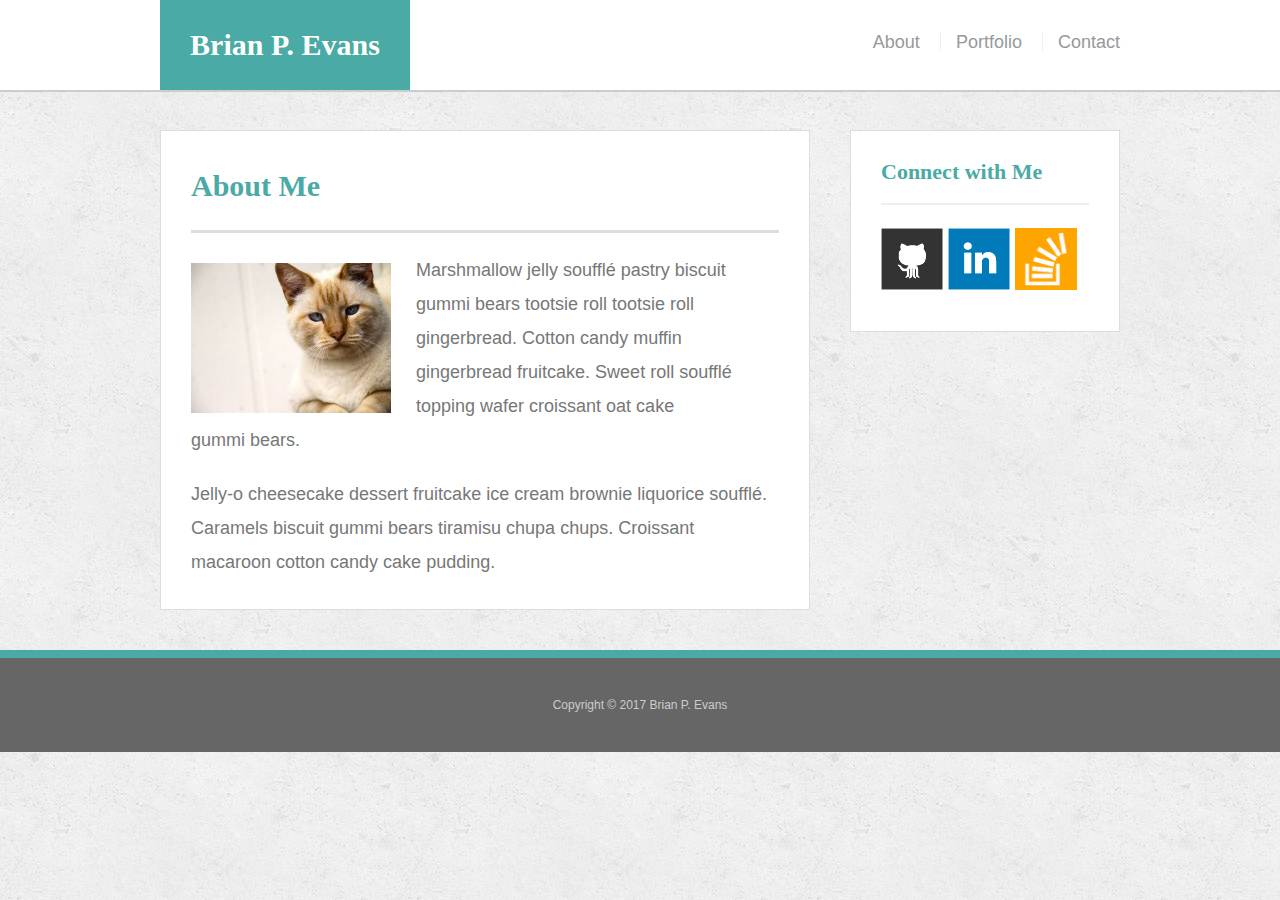
<file: index.html>
<!doctype html>
<html lang="en-us">

<head>
  <meta charset="UTF-8">
  <meta name="viewport" content="width=device-width, initial-scale=1.0">
  <title>About | Brian P. Evans</title>
  <link rel="stylesheet" type="text/css" href="assets/css/reset.css">
  <link rel="stylesheet" type="text/css" href="assets/css/style.css">
</head>

<body>

  <header id="masthead">
    <div class="container">
      <a href="index.html" id="logo">Brian P. Evans</a>
      <nav>
        <a href="index.html">About</a>
        <a href="portfolio.html">Portfolio</a>
        <a href="contact.html">Contact</a>
      </nav>
    </div>
  </header>

  <div id="main-container" class="container">
    <section class="main-section">
      <h1>About Me</h1>

      <img src="assets/images/cat.jpg" class="auth-image" alt="Your Name">

      <p>Marshmallow jelly souffl&eacute; pastry biscuit gummi bears tootsie roll tootsie roll gingerbread. Cotton candy muffin gingerbread fruitcake. Sweet roll souffl&eacute; topping wafer croissant oat cake gummi&nbsp;bears.</p>

      <p>Jelly-o cheesecake dessert fruitcake ice cream brownie liquorice souffl&eacute;. Caramels biscuit gummi bears tiramisu chupa chups. Croissant macaroon cotton candy cake pudding.</p>

    </section>

    <section class="sidebar">
      <div id="connect">
        <h2>Connect with Me</h2>

        <a href="#"><img src="assets/images/github-128.png" class="social" alt="GitHub" /></a>
        <a href="#"><img src="assets/images/linkedin-128.png" class="social" alt="LinkedIn" /></a>
        <a href="#"><img src="assets/images/stackoverflow-128.png" class="social" alt="Stack Overflow" /></a>
      </div>
    </section>
  </div>

  <footer>
    <div class="container">
      Copyright &copy; 2017 Brian P. Evans
    </div>
  </footer>
</body>

</html>
</file>
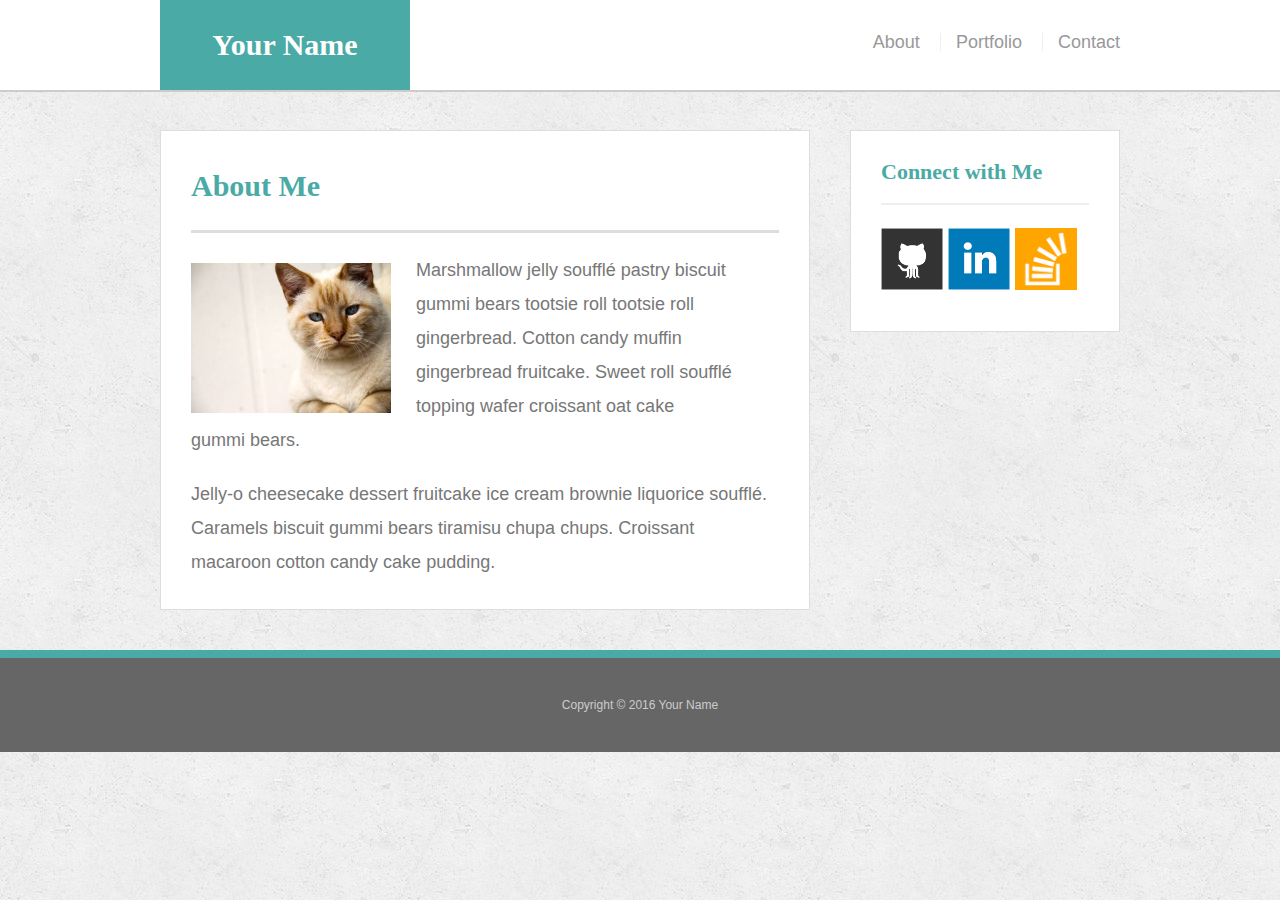
<file: Originals - Do Not Alter/index.html>
<!doctype html>
<html lang="en-us">

<head>
  <meta charset="UTF-8">
  <title>About | Your Name</title>
  <link rel="stylesheet" type="text/css" href="assets/css/reset.css">
  <link rel="stylesheet" type="text/css" href="assets/css/style.css">
</head>

<body>

  <header id="masthead">
    <div class="container">
      <a href="index.html" id="logo">Your Name</a>
      <nav>
        <a href="index.html">About</a>
        <a href="portfolio.html">Portfolio</a>
        <a href="contact.html">Contact</a>
      </nav>
    </div>
  </header>

  <div id="main-container" class="container">
    <section class="main-section">
      <h1>About Me</h1>

      <img src="assets/images/cat.jpg" class="auth-image" alt="Your Name">

      <p>Marshmallow jelly souffl&eacute; pastry biscuit gummi bears tootsie roll tootsie roll gingerbread. Cotton candy muffin gingerbread fruitcake. Sweet roll souffl&eacute; topping wafer croissant oat cake gummi&nbsp;bears.</p>

      <p>Jelly-o cheesecake dessert fruitcake ice cream brownie liquorice souffl&eacute;. Caramels biscuit gummi bears tiramisu chupa chups. Croissant macaroon cotton candy cake pudding.</p>

    </section>

    <section class="sidebar">
      <div id="connect">
        <h2>Connect with Me</h2>

        <a href="#"><img src="assets/images/github-128.png" class="social" alt="GitHub" /></a>
        <a href="#"><img src="assets/images/linkedin-128.png" class="social" alt="LinkedIn" /></a>
        <a href="#"><img src="assets/images/stackoverflow-128.png" class="social" alt="Stack Overflow" /></a>
      </div>
    </section>
  </div>

  <footer>
    <div class="container">
      Copyright &copy; 2016 Your Name
    </div>
  </footer>
</body>

</html>
</file>
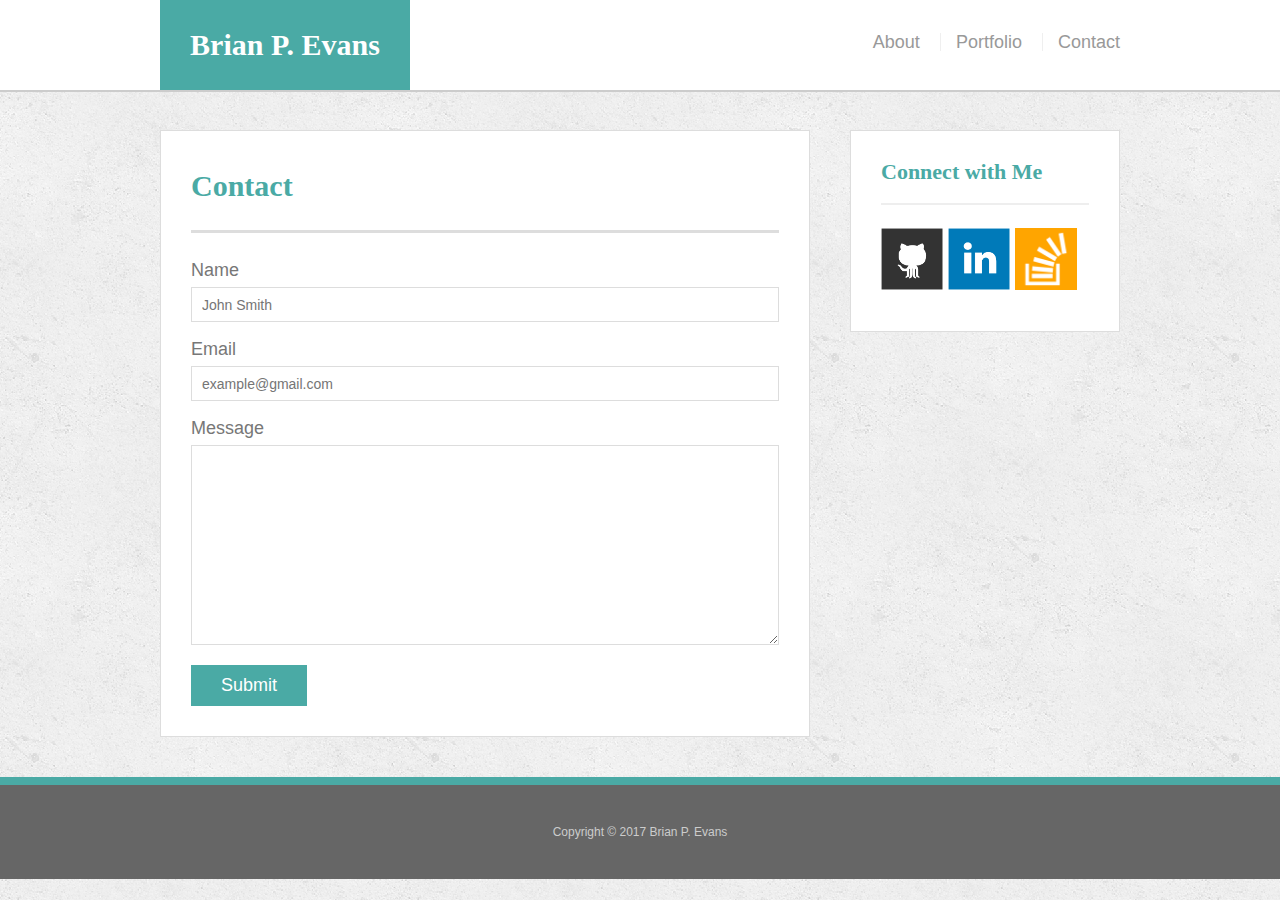
<file: contact.html>
<!doctype html>
<html lang="en-us">

<head>
  <meta charset="UTF-8">
  <meta name="viewport" content="width=device-width, initial-scale=1.0">
  <title>Contact | Brian P. Evans</title>
  <link rel="stylesheet" type="text/css" href="assets/css/reset.css">
  <link rel="stylesheet" type="text/css" href="assets/css/style.css">
</head>

<body>

  <header id="masthead">
    <div class="container">
      <a href="index.html" id="logo">Brian P. Evans</a>
      <nav>
        <a href="index.html">About</a>
        <a href="portfolio.html">Portfolio</a>
        <a href="contact.html">Contact</a>
      </nav>
    </div>
  </header>

  <div id="main-container" class="container">
    <section class="main-section">
      <h1>Contact</h1>

      <form id="contact-form">
        <ul>
          <li>
            <label for="name">Name</label>
            <input type="text" id="name" name="name" placeholder="John Smith" required="required">
          </li>
          <li>
            <label for="email">Email</label>
            <input type="email" id="email" name="email" placeholder="example@gmail.com" required="required">
          </li>
          <li>
            <label for="message">Message</label>
            <textarea id="message" name="message" required="required"></textarea>
          </li>
        </ul>
        <input type="submit">
      </form>

    </section>

    <section class="sidebar">
      <div id="connect">
        <h2>Connect with Me</h2>

        <a href="#"><img src="assets/images/github-128.png" class="social" alt="GitHub" /></a>
        <a href="#"><img src="assets/images/linkedin-128.png" class="social" alt="LinkedIn" /></a>
        <a href="#"><img src="assets/images/stackoverflow-128.png" class="social" alt="Stack Overflow" /></a>
      </div>
    </section>
  </div>

  <footer>
    <div class="container">
      Copyright &copy; 2017 Brian P. Evans
    </div>
  </footer>
</body>

</html>
</file>
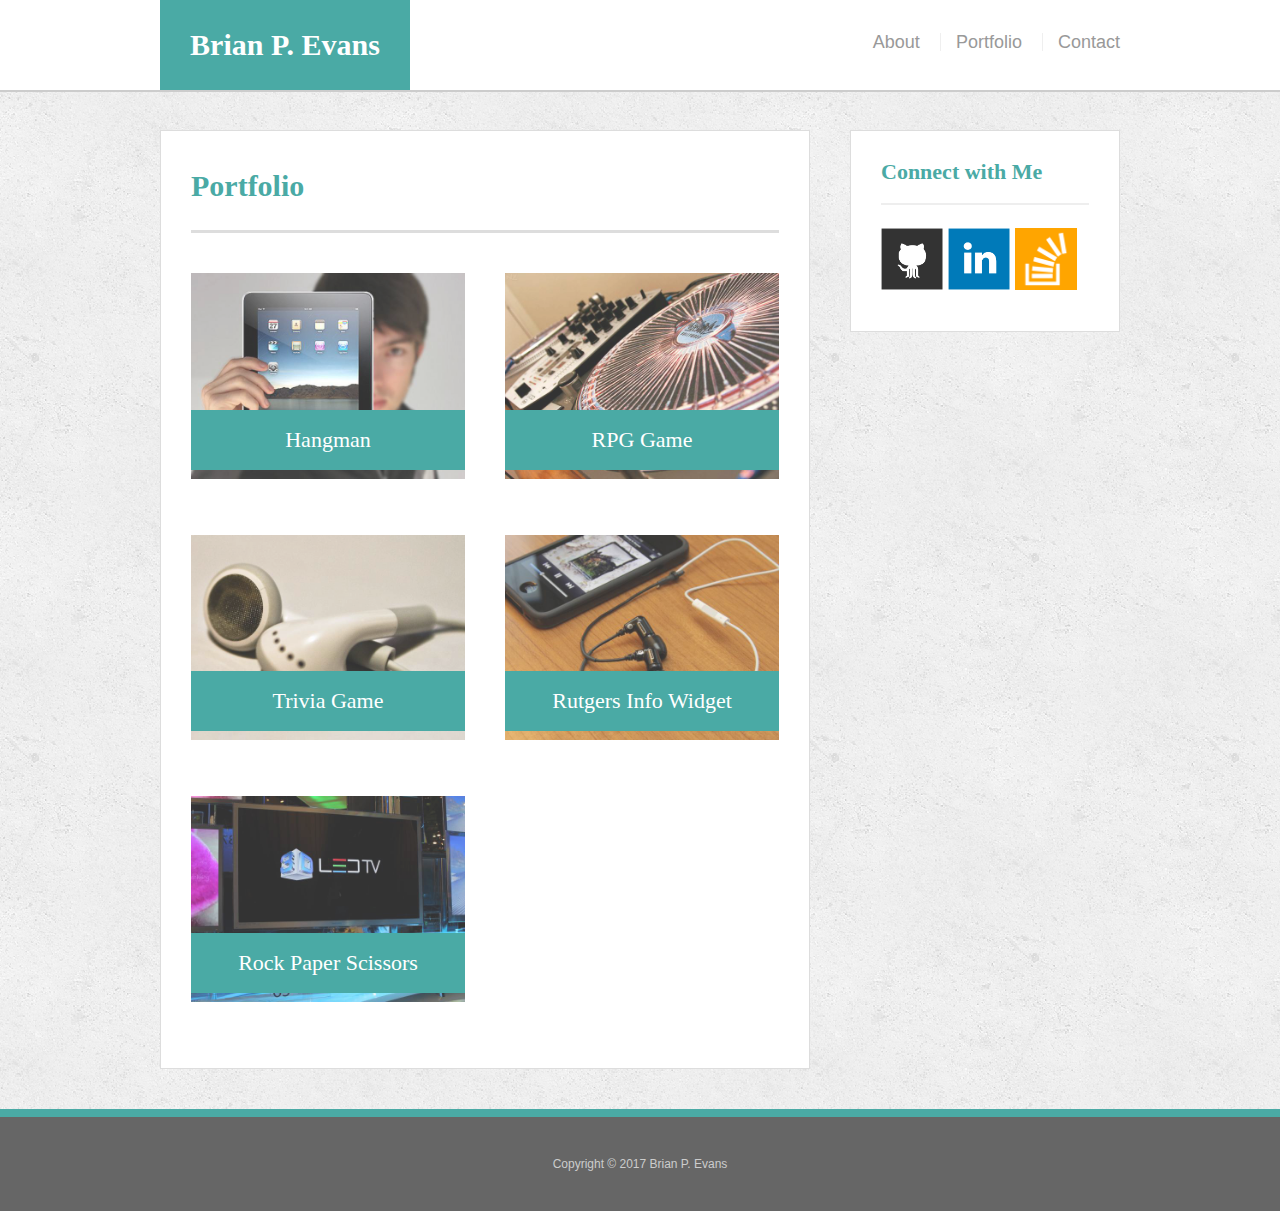
<file: portfolio.html>
<!doctype html>
<html lang="en-us">

<head>
  <meta charset="UTF-8">
  <meta name="viewport" content="width=device-width, initial-scale=1.0">
  <title>Portfolio | Brian P. Evans</title>
  <link rel="stylesheet" type="text/css" href="assets/css/reset.css">
  <link rel="stylesheet" type="text/css" href="assets/css/style.css">
</head>

<body>

  <header id="masthead">
    <div class="container">
      <a href="index.html" id="logo">Brian P. Evans</a>
      <nav>
        <a href="index.html">About</a>
        <a href="portfolio.html">Portfolio</a>
        <a href="contact.html">Contact</a>
      </nav>
    </div>
  </header>

  <div id="main-container" class="container">
    <section class="main-section">
      <h1>Portfolio</h1>

      <div class="work">
        <img src="assets/images/technics-q-c-640-480-1.jpg" alt="hangman">

        <h3>Hangman</h3>
      </div>
      <div class="work">
        <img src="assets/images/technics-q-c-640-480-2.jpg" alt="RPG Game">

        <h3>RPG Game</h3>
      </div>
      <div class="work">
        <img src="assets/images/technics-q-c-640-480-5.jpg" alt="Trivia Game">

        <h3>Trivia Game</h3>
      </div>
      <div class="work">
        <img src="assets/images/technics-q-c-640-480-7.jpg" alt="Rutgers Info Widget">

        <h3>Rutgers Info Widget</h3>
      </div>
      <div class="work">
        <img src="assets/images/technics-q-c-640-480-9.jpg" alt="Rock Paper Scissors">

        <h3>Rock Paper Scissors</h3>
      </div>

    </section>

    <section class="sidebar">
      <div id="connect">
        <h2>Connect with Me</h2>

        <a href="#"><img src="assets/images/github-128.png" class="social" alt="GitHub" /></a>
        <a href="#"><img src="assets/images/linkedin-128.png" class="social" alt="LinkedIn" /></a>
        <a href="#"><img src="assets/images/stackoverflow-128.png" class="social" alt="Stack Overflow" /></a>
      </div>
    </section>
  </div>

  <footer>
    <div class="container">
      Copyright &copy; 2017 Brian P. Evans
    </div>
  </footer>
</body>

</html>
</file>
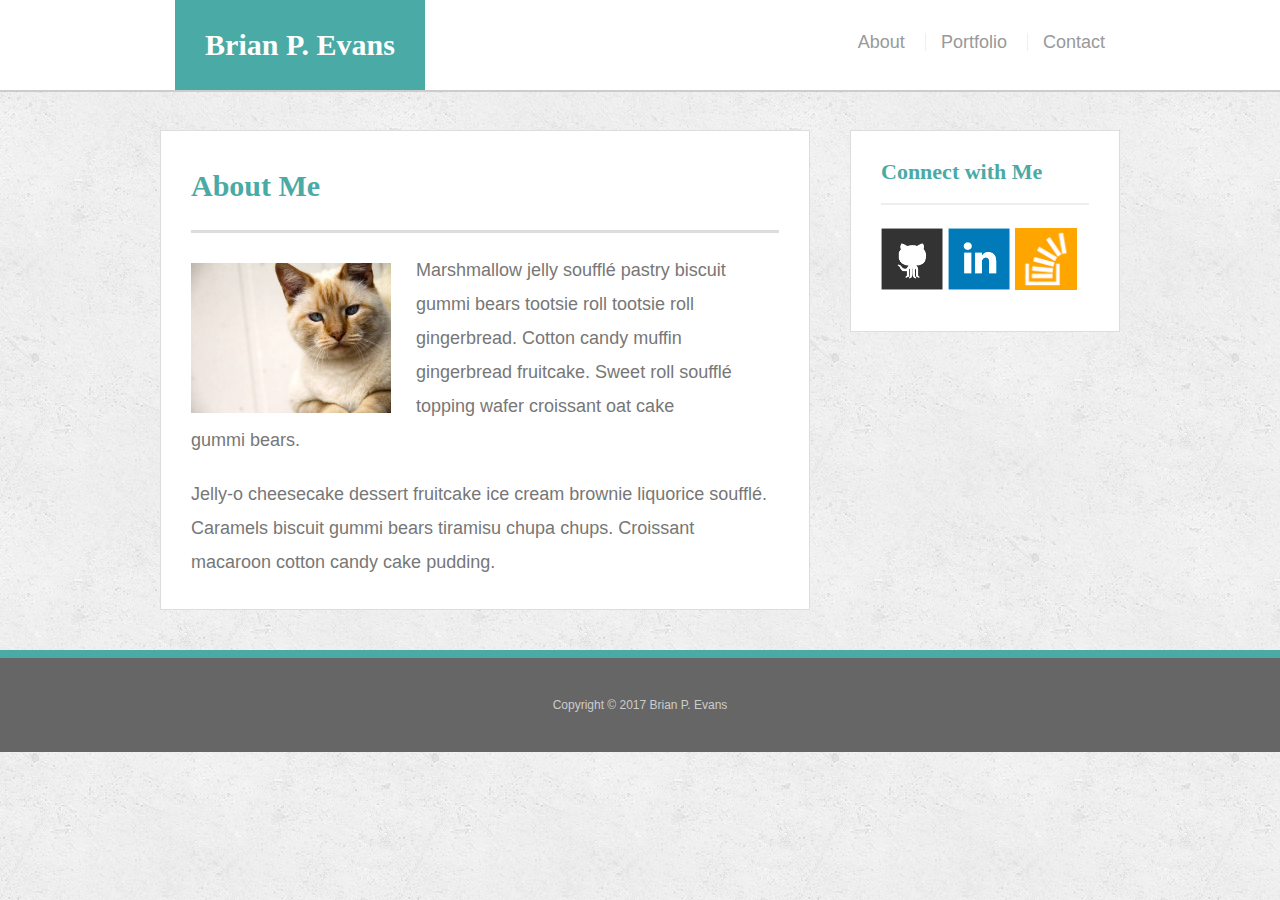
<file: Testing.html>
<!doctype html>
<html lang="en-us">

<head>
  <meta charset="UTF-8">
  <meta name="viewport" content="width=device-width, initial-scale=1">
  <!-- Latest compiled and minified CSS -->
  <link rel="stylesheet" href="https://maxcdn.bootstrapcdn.com/bootstrap/3.3.7/css/bootstrap.min.css">

  <!-- jQuery library -->
  <script src="https://ajax.googleapis.com/ajax/libs/jquery/3.2.1/jquery.min.js"></script>

  <!-- Latest compiled JavaScript -->
  <script src="https://maxcdn.bootstrapcdn.com/bootstrap/3.3.7/js/bootstrap.min.js"></script>
 
  <title>About | Brian P. Evans</title>
  <link rel="stylesheet" type="text/css" href="assets/css/reset.css">
  <link rel="stylesheet" type="text/css" href="assets/css/style.css">


</head>

<body>

  <header id="masthead">
    <div class="container">
      <a href="index.html" id="logo">Brian P. Evans</a>
      <nav>
        <a href="index.html">About</a>
        <a href="portfolio.html">Portfolio</a>
        <a href="contact.html">Contact</a>
      </nav>
    </div>
  </header>

  <div class="container">
    <div class="row" id="main-container">
        <div class="col-sm-9 main-section">
            <h1>About Me</h1>
            <img src="assets/images/cat.jpg" class="auth-image" alt="Brian P. Evans" title="Brian P. Evans">
            <p>Marshmallow jelly souffl&eacute; pastry biscuit gummi bears tootsie roll tootsie roll gingerbread. Cotton candy muffin gingerbread fruitcake. Sweet roll souffl&eacute; topping wafer croissant oat cake gummi&nbsp;bears.</p>
            <p>Jelly-o cheesecake dessert fruitcake ice cream brownie liquorice souffl&eacute;. Caramels biscuit gummi bears tiramisu chupa chups. Croissant macaroon cotton candy cake pudding.</p>
        </div>
        <div class="col-sm-3 sidebar" id="connect">
            <h2>Connect with Me</h2>
            <a href="#"><img src="assets/images/github-128.png" class="social" alt="GitHub" /></a>
            <a href="#"><img src="assets/images/linkedin-128.png" class="social" alt="LinkedIn" /></a>
            <a href="#"><img src="assets/images/stackoverflow-128.png" class="social" alt="Stack Overflow" /></a>
        </div>
    </div>
  </div>

  <footer>
    <div class="container">
      Copyright &copy; 2017 Brian P. Evans
    </div>
  </footer>

</body>
</file>
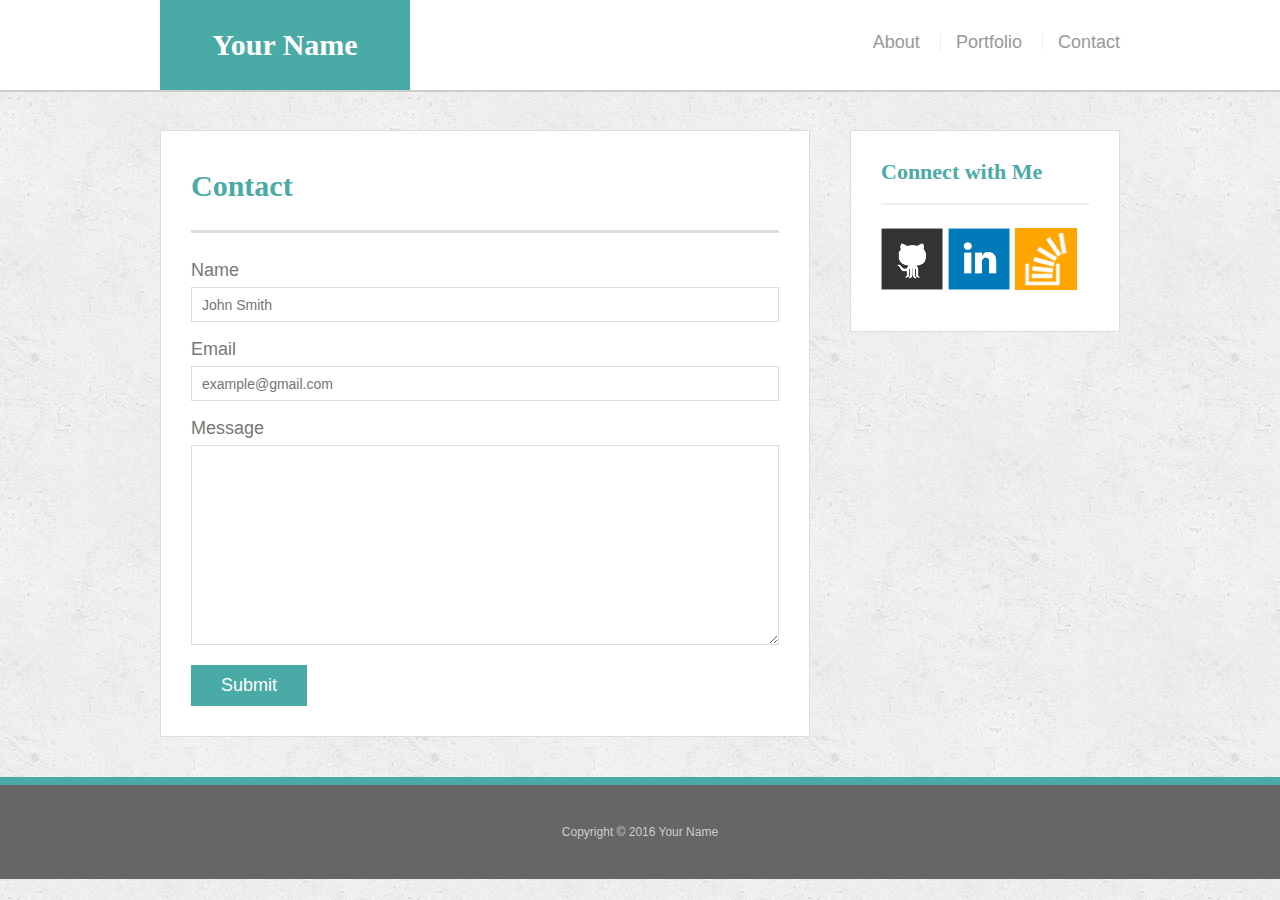
<file: Originals - Do Not Alter/contact.html>
<!doctype html>
<html lang="en-us">

<head>
  <meta charset="UTF-8">
  <title>Contact | Your Name</title>
  <link rel="stylesheet" type="text/css" href="assets/css/reset.css">
  <link rel="stylesheet" type="text/css" href="assets/css/style.css">
</head>

<body>

  <header id="masthead">
    <div class="container">
      <a href="index.html" id="logo">Your Name</a>
      <nav>
        <a href="index.html">About</a>
        <a href="portfolio.html">Portfolio</a>
        <a href="contact.html">Contact</a>
      </nav>
    </div>
  </header>

  <div id="main-container" class="container">
    <section class="main-section">
      <h1>Contact</h1>

      <form id="contact-form">
        <ul>
          <li>
            <label for="name">Name</label>
            <input type="text" id="name" name="name" placeholder="John Smith" required="required">
          </li>
          <li>
            <label for="email">Email</label>
            <input type="email" id="email" name="email" placeholder="example@gmail.com" required="required">
          </li>
          <li>
            <label for="message">Message</label>
            <textarea id="message" name="message" required="required"></textarea>
          </li>
        </ul>
        <input type="submit">
      </form>

    </section>

    <section class="sidebar">
      <div id="connect">
        <h2>Connect with Me</h2>

        <a href="#"><img src="assets/images/github-128.png" class="social" alt="GitHub" /></a>
        <a href="#"><img src="assets/images/linkedin-128.png" class="social" alt="LinkedIn" /></a>
        <a href="#"><img src="assets/images/stackoverflow-128.png" class="social" alt="Stack Overflow" /></a>
      </div>
    </section>
  </div>

  <footer>
    <div class="container">
      Copyright &copy; 2016 Your Name
    </div>
  </footer>
</body>

</html>
</file>
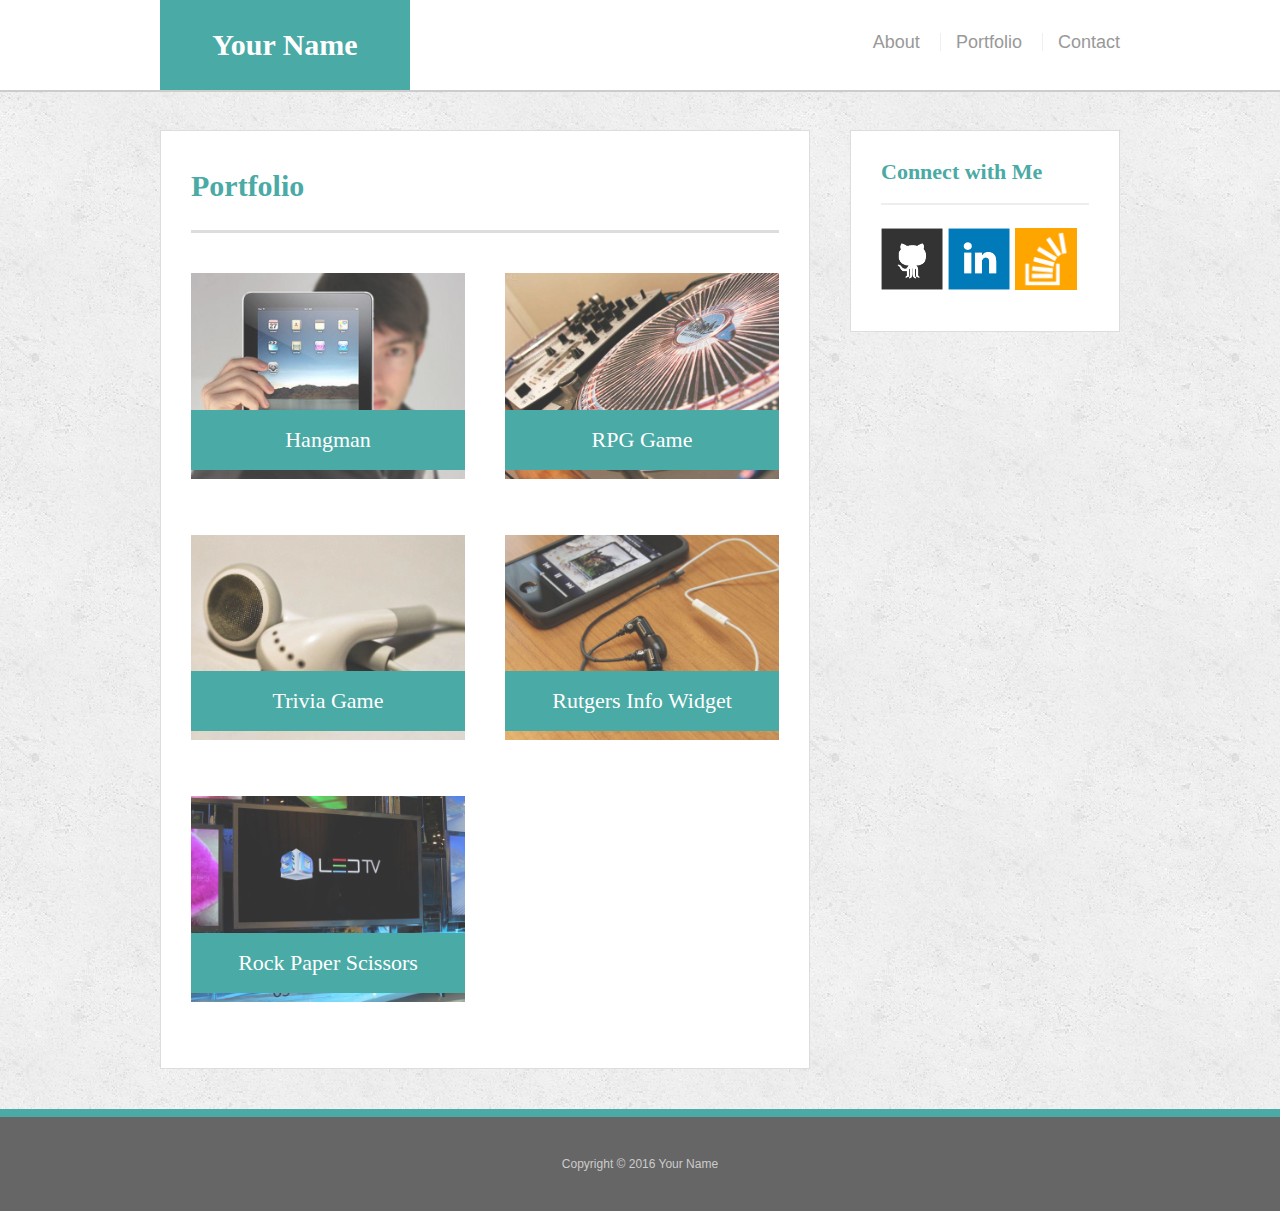
<file: Originals - Do Not Alter/portfolio.html>
<!doctype html>
<html lang="en-us">

<head>
  <meta charset="UTF-8">
  <title>Portfolio | Your Name</title>
  <link rel="stylesheet" type="text/css" href="assets/css/reset.css">
  <link rel="stylesheet" type="text/css" href="assets/css/style.css">
</head>

<body>

  <header id="masthead">
    <div class="container">
      <a href="index.html" id="logo">Your Name</a>
      <nav>
        <a href="index.html">About</a>
        <a href="portfolio.html">Portfolio</a>
        <a href="contact.html">Contact</a>
      </nav>
    </div>
  </header>

  <div id="main-container" class="container">
    <section class="main-section">
      <h1>Portfolio</h1>

      <div class="work">
        <img src="assets/images/technics-q-c-640-480-1.jpg" alt="hangman">

        <h3>Hangman</h3>
      </div>
      <div class="work">
        <img src="assets/images/technics-q-c-640-480-2.jpg" alt="RPG Game">

        <h3>RPG Game</h3>
      </div>
      <div class="work">
        <img src="assets/images/technics-q-c-640-480-5.jpg" alt="Trivia Game">

        <h3>Trivia Game</h3>
      </div>
      <div class="work">
        <img src="assets/images/technics-q-c-640-480-7.jpg" alt="Rutgers Info Widget">

        <h3>Rutgers Info Widget</h3>
      </div>
      <div class="work">
        <img src="assets/images/technics-q-c-640-480-9.jpg" alt="Rock Paper Scissors">

        <h3>Rock Paper Scissors</h3>
      </div>

    </section>

    <section class="sidebar">
      <div id="connect">
        <h2>Connect with Me</h2>

        <a href="#"><img src="assets/images/github-128.png" class="social" alt="GitHub" /></a>
        <a href="#"><img src="assets/images/linkedin-128.png" class="social" alt="LinkedIn" /></a>
        <a href="#"><img src="assets/images/stackoverflow-128.png" class="social" alt="Stack Overflow" /></a>
      </div>
    </section>
  </div>

  <footer>
    <div class="container">
      Copyright &copy; 2016 Your Name
    </div>
  </footer>
</body>

</html>
</file>
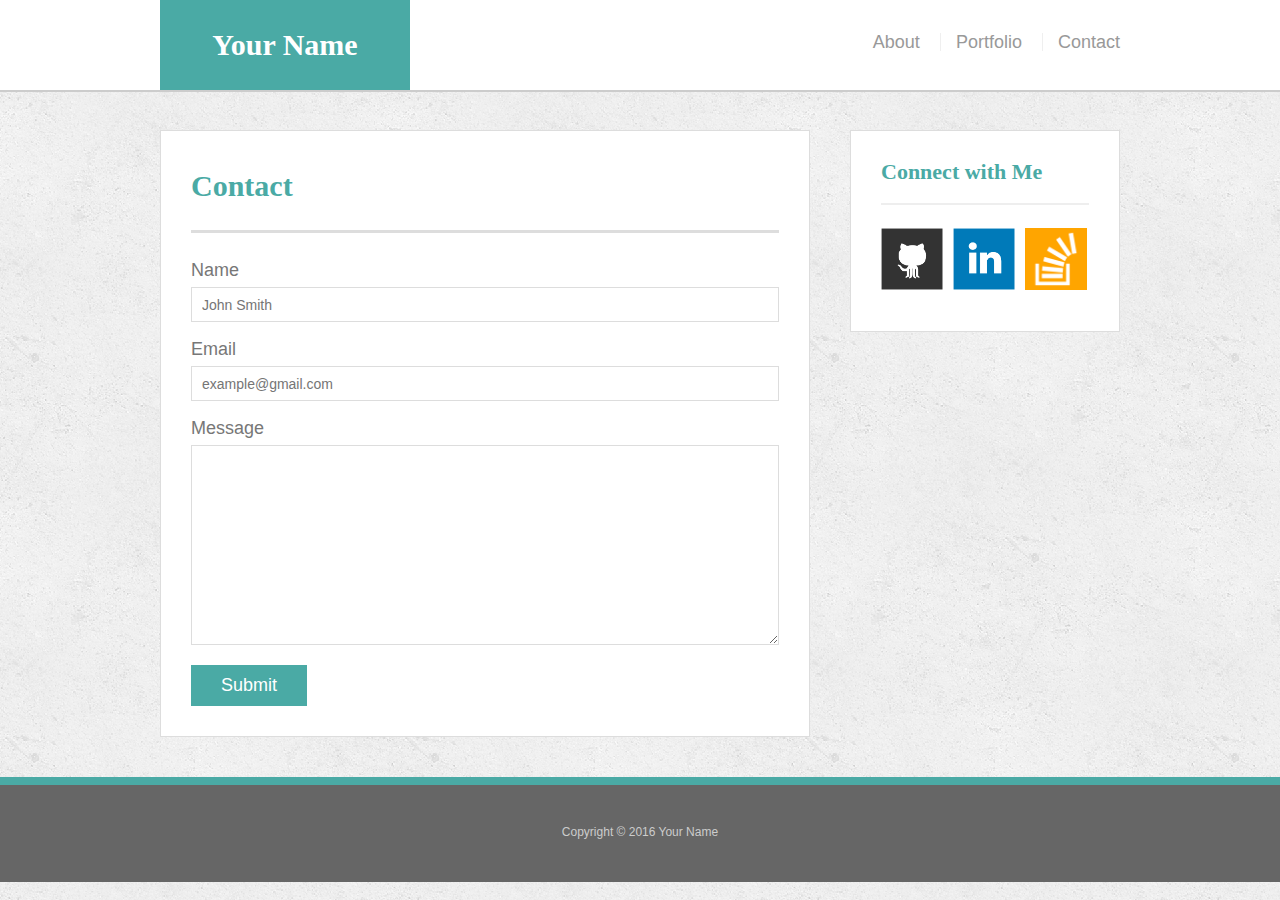
<file: Originals - Do Not Alter/bonus/hover-styles.html>
<!doctype html>
<html lang="en-us">

<head>
  <meta charset="UTF-8">
  <title>Hover Styling</title>
  <link rel="stylesheet" type="text/css" href="assets/css/reset.css">
  <link rel="stylesheet" type="text/css" href="assets/css/style.css">
</head>

<body>

  <header id="masthead">
    <div class="container">
      <a href="#" id="logo">Your Name</a>
      <nav>
        <a href="#">About</a>
        <a href="#">Portfolio</a>
        <a href="#">Contact</a>
      </nav>
    </div>
  </header>

  <div id="main-container" class="container">
    <section class="main-section">
      <h1>Contact</h1>

      <form id="contact-form">
        <ul>
          <li>
            <label for="name">Name</label>
            <input type="text" id="name" name="name" placeholder="John Smith" required="required">
          </li>
          <li>
            <label for="email">Email</label>
            <input type="email" id="email" name="email" placeholder="example@gmail.com" required="required">
          </li>
          <li>
            <label for="message">Message</label>
            <textarea id="message" name="message" required="required"></textarea>
          </li>
        </ul>
        <input type="submit">
      </form>

    </section>

    <section class="sidebar">
      <div id="connect">
        <h2>Connect with Me</h2>

        <img src="assets/images/github-128.png" class="social" alt="Github">
        <img src="assets/images/linkedin-128.png" class="social" alt="LinkedIn">
        <img src="assets/images/stackoverflow-128.png" class="social" alt="Stack Overflow">
      </div>
    </section>
  </div>

  <footer>
    <div class="container">
      Copyright &copy; 2016 Your Name
    </div>
  </footer>
</body>

</html>
</file>
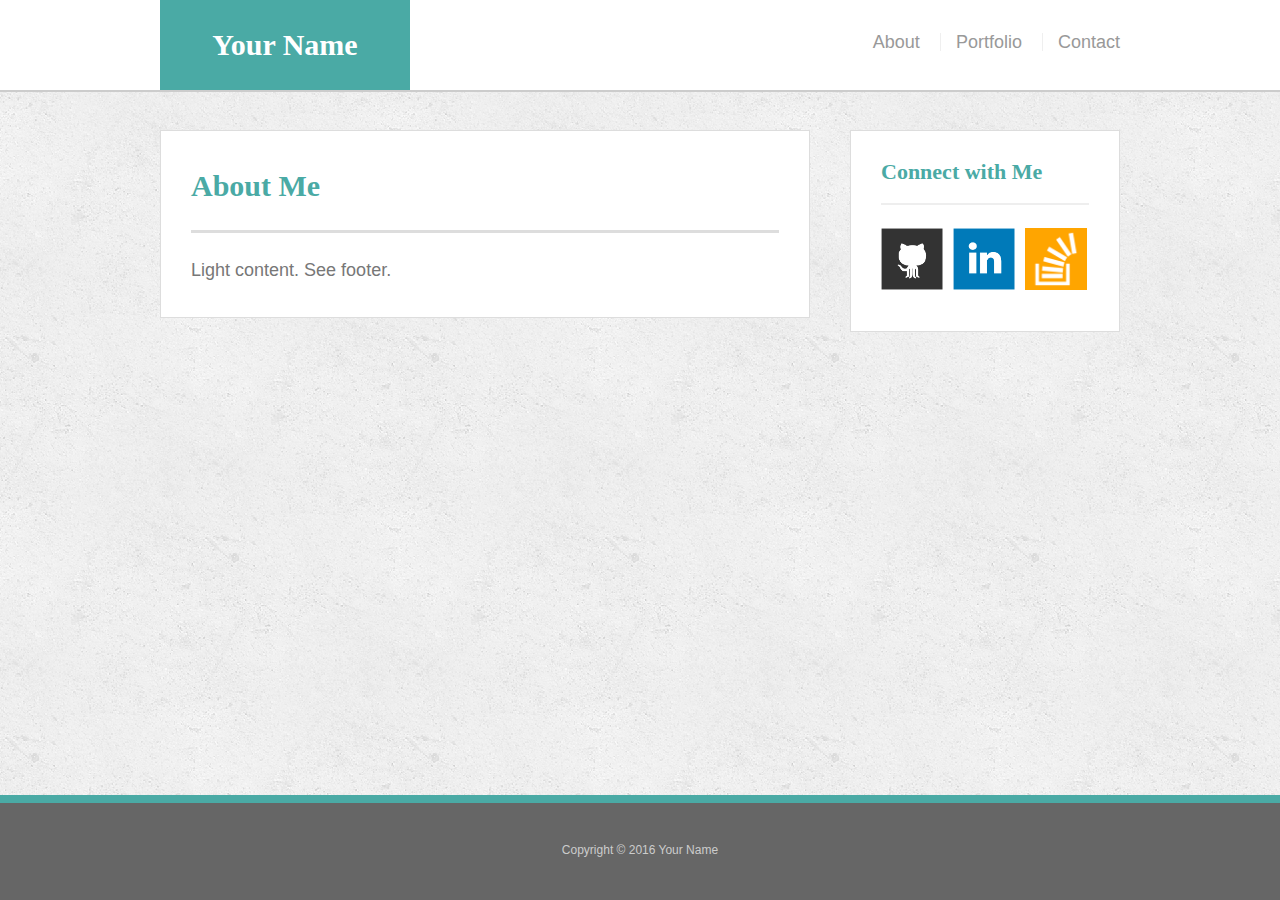
<file: Originals - Do Not Alter/bonus/sticky-footer.html>
<!doctype html>
<html lang="en-us">

<head>
  <meta charset="UTF-8">
  <title>Sticky Footer</title>
  <link rel="stylesheet" type="text/css" href="assets/css/reset.css">
  <link rel="stylesheet" type="text/css" href="assets/css/style.css">
</head>

<body>

  <header id="masthead">
    <div class="container">
      <a href="#" id="logo">Your Name</a>
      <nav>
        <a href="#">About</a>
        <a href="#">Portfolio</a>
        <a href="#">Contact</a>
      </nav>
    </div>
  </header>

  <div class="wrapper">
    <div id="main-container" class="container">
      <section class="main-section">
        <h1>About Me</h1>

        <p>Light content. See footer.</p>

      </section>

      <section class="sidebar">
        <div id="connect">
          <h2>Connect with Me</h2>

          <img src="assets/images/github-128.png" class="social" alt="Github">
          <img src="assets/images/linkedin-128.png" class="social" alt="LinkedIn">
          <img src="assets/images/stackoverflow-128.png" class="social" alt="Stack Overflow">
        </div>
      </section>

      <div class="push"></div>
    </div>
  </div>

  <footer>
    <div class="container">
      Copyright &copy; 2016 Your Name
    </div>
  </footer>
</body>

</html>
</file>
<file: assets/css/style.css>
body {
  font-family: Arial, "Helvetica Neue", Helvetica, sans-serif;
  font-size: 18px;
  line-height: 34px;
  color: #777;
  background: url("../images/concrete_seamless.png");
}

* {
  box-sizing: border-box;
}

/* general */

.container {
  width: 100%;
  max-width: 960px;
  margin: 0 auto;
  clear: both;
}

h1,
h2,
h3,
p {
  margin-bottom: 20px;
}

p:last-child {
  margin-bottom: 0;
}

h1,
h2,
h3 {
  font-family: Georgia, Times, "Times New Roman", serif;
  font-weight: 700;
  color: #4aaaa5;
}

h1 {
  padding-bottom: 20px;
  font-size: 30px;
  line-height: 49px;
  border-bottom: 3px solid #ddd;
}

h2,
h3 {
  font-size: 22px;
}

/* header */

#masthead {
  position: fixed;
  z-index: 99;
  width: 100%;
  margin: 0 0 30px;
  overflow: auto;
  color: #fff;
  background: #fff;
  border-bottom: 2px solid #ccc;
}

#logo {
  float: left;
  width: 250px;
  height: 90px;
  font-family: Georgia, Times, "Times New Roman", serif;
  font-size: 30px;
  font-weight: 700;
  line-height: 90px;
  color: #fff;
  text-align: center;
  text-decoration: none;
  background: #4aaaa5;
}

nav {
  float: right;
  margin-top: 25px;
}

nav a {
  display: inline-block;
  padding-left: 15px;
  margin-left: 15px;
  line-height: 18px;
  color: #999;
  text-decoration: none;
  border-left: 1px solid #efefef;
}

nav a:first-child {
  border-left: 0 none;
}

/* footer */

footer {
  padding: 30px 0;
  clear: both;
  font-size: 12px;
  color: #fff;
  color: #ccc;
  text-align: center;
  background: #666;
  border-top: 8px solid #4aaaa5;
}

/* sidebar */

.sidebar {
  float: right;
  width: 100%;
  max-width: 270px;
  padding: 30px;
  margin-bottom: 20px;
  background: #fff;
  border: 1px solid #ddd;
}

h3,
.sidebar h2 {
  padding-bottom: 20px;
  margin-bottom: 15px;
  line-height: 22px;
  border-bottom: 2px solid #eee;
}

.social {
  width: 62px;
  height: 62px;
  margin-top: 8px;
  margin-right: 5px;
}

.social:last-child {
  margin-right: 0;
}

/* main */

#main-container {
  padding-top: 130px;
}

.main-section {
  float: left;
  width: 100%;
  max-width: 650px;
  padding: 30px;
  margin: 0 0 40px;
  background: #fff;
  border: 1px solid #ddd;
}

/* portfolio page */

.work {
  position: relative;
  float: left;
  width: 274px;
  margin: 20px 0 25px;
  overflow: auto;
}

.work:nth-child(even) {
  margin-right: 40px;
}

.work img {
  width: 100%;
  border: 0 none;
  opacity: 0.8;
}

.work h3 {
  position: absolute;
  bottom: 20px;
  width: 100%;
  padding: 15px;
  margin-bottom: 0;
  font-weight: 300;
  line-height: 30px;
  color: #fff;
  text-align: center;
  background: #4aaaa5;
  border-bottom: 0;
}

.auth-image {
  float: left;
  width: 200px;
  height: auto;
  margin-top: 10px;
  margin-right: 25px;
}

/* contact page */

#contact-form ul {
  margin-bottom: 20px;
}

#contact-form li {
  margin-bottom: 10px;
}

label,
input[type=text],
input[type=email],
textarea {
  display: block;
  width: 100%;
}

input[type=text],
input[type=email],
textarea {
  height: 35px;
  padding: 0 10px;
  font-size: 14px;
  border: 1px solid #ddd;
}

textarea {
  height: 200px;
}

input[type=submit] {
  padding: 10px 30px;
  font-size: 18px;
  color: #fff;
  cursor: pointer;
  background: #4aaaa5;
  border: 0 none;
}



/*980 Pixels*/

@media only screen and (max-width: 980px) {

  .container {
    max-width: 980px;
  }

  #logo {
    float: left;
    margin-left: 2.5%;
  }

  nav {
    float: right;
    margin-top: 25px;
    margin-right: 2.5%;
    margin-left: 30px;
  }

  nav a {
    display: inline-block;
    padding-left: 15px;
    margin-left: 15px;
    line-height: 18px;
    color: #999;
    text-decoration: none;
    border-left: 1px solid #efefef;
  }

  nav a:first-child {
    border-left: 0 none;
  }


  .main-section {
    width: 60%;
    max-width: 57%;
    margin-bottom: 40px;
    margin-left: 2.5%;
  }

  .main-container {
    max-width: 100%;
  }


  .auth-image {
    float: left;
    width: 100%;
    height: auto;
    margin-top: 10px;
    margin-right: 25px;
    margin-bottom:;
  }

  .sidebar {
    width: 35%;
    margin-top: 0px;
    margin-right: 2.5%;
  }

  .work {
    position: relative;
    float: left;
    width: 92%;
    margin: 20px 4% 25px;
    overflow: auto;
  }
}




/*768 Pixels*/

@media only screen and (max-width: 768px) {

  .container {
    max-width: 100%;
  }

  #logo {
    float: left;
  }

  nav {
    float: right;
    margin-top: 25px;
    margin-right: 2.5%;
    margin-left: 30px;
  }

  nav a {
    display: inline-block;
    padding-left: 15px;
    margin-left: 15px;
    line-height: 18px;
    color: #999;
    text-decoration: none;
    border-left: 1px solid #efefef;
  }

  nav a:first-child {
    border-left: 0 none;
  }


  .main-container {
    max-width: 100%;
  }


  .auth-image {
    float: left;
    width: 50%;
    height: auto;
    margin-top: 10px;
    margin-right: 25px;
  }

  .sidebar {
    width: 95%;
    max-width: 100%;
    margin-top: 0px;
    margin-right: 2.5%;
    margin-bottom: 30px;
    margin-left: 2.5%;
  }

  .main-section {
    width: 95%;
    max-width: 100%;
    margin-top: 50px;
    margin-right: 2.5%;
    margin-bottom: 40px;
    margin-left: 2.5%;
  }

  .work {
    position: relative;
    float: right;
    width: 40%;
    margin: 20px 4% 25px;
    overflow: auto;
  }
}



/*640 Pixels*/

@media only screen and (max-width: 640px) {

  .container {
    max-width: 100%;
  }

  body {
    display: static;
  }


  #logo {
    float: left;
    width: 100%;
    margin: 0;
  }

  nav {
    width: 100%;
    margin-top: 15px;
    margin-bottom: 15px;
  }

  nav a {
    width:32%;
    text-align: center;
    margin: 0px;
  }

  .main-container {
    max-width: 100%;
  }


  .auth-image {
    width: 100%;
    height: auto;
    margin-bottom: 10px;
    margin-right: 0px;
  }


  .sidebar {
    width: 95%;
    margin-top: 0px;
    margin-right: 2.5%;
    margin-bottom: 30px;
    margin-left: 2.5%;
  }

  .main-section {
    width: 95%;
    margin-top: 50px;
    margin-right: 2.5%;
    margin-bottom: 40px;
    margin-left: 2.5%;
  }


  .work {
   position: relative;
   float: left;
   width: 100%;
   margin: 20px 0 25px;
   overflow: auto;
  }
}
</file>
<file: Originals - Do Not Alter/assets/css/style.css>
body {
  font-family: Arial, "Helvetica Neue", Helvetica, sans-serif;
  font-size: 18px;
  line-height: 34px;
  color: #777;
  background: url("../images/concrete_seamless.png");
}

* {
  box-sizing: border-box;
}

/* general */

.container {
  width: 100%;
  max-width: 960px;
  margin: 0 auto;
  clear: both;
}

h1,
h2,
h3,
p {
  margin-bottom: 20px;
}

p:last-child {
  margin-bottom: 0;
}

h1,
h2,
h3 {
  font-family: Georgia, Times, "Times New Roman", serif;
  font-weight: 700;
  color: #4aaaa5;
}

h1 {
  padding-bottom: 20px;
  font-size: 30px;
  line-height: 49px;
  border-bottom: 3px solid #ddd;
}

h2,
h3 {
  font-size: 22px;
}

/* header */

#masthead {
  position: fixed;
  z-index: 99;
  width: 100%;
  margin: 0 0 30px;
  overflow: auto;
  color: #fff;
  background: #fff;
  border-bottom: 2px solid #ccc;
}

#logo {
  float: left;
  width: 250px;
  height: 90px;
  font-family: Georgia, Times, "Times New Roman", serif;
  font-size: 30px;
  font-weight: 700;
  line-height: 90px;
  color: #fff;
  text-align: center;
  text-decoration: none;
  background: #4aaaa5;
}

nav {
  float: right;
  margin-top: 25px;
}

nav a {
  display: inline-block;
  padding-left: 15px;
  margin-left: 15px;
  line-height: 18px;
  color: #999;
  text-decoration: none;
  border-left: 1px solid #efefef;
}

nav a:first-child {
  border-left: 0 none;
}

/* footer */

footer {
  padding: 30px 0;
  clear: both;
  font-size: 12px;
  color: #fff;
  color: #ccc;
  text-align: center;
  background: #666;
  border-top: 8px solid #4aaaa5;
}

/* sidebar */

.sidebar {
  float: right;
  width: 100%;
  max-width: 270px;
  padding: 30px;
  margin-bottom: 20px;
  background: #fff;
  border: 1px solid #ddd;
}

h3,
.sidebar h2 {
  padding-bottom: 20px;
  margin-bottom: 15px;
  line-height: 22px;
  border-bottom: 2px solid #eee;
}

.social {
  width: 62px;
  height: 62px;
  margin-top: 8px;
  margin-right: 5px;
}

.social:last-child {
  margin-right: 0;
}

/* main */

#main-container {
  padding-top: 130px;
}

.main-section {
  float: left;
  width: 100%;
  max-width: 650px;
  padding: 30px;
  margin: 0 0 40px;
  background: #fff;
  border: 1px solid #ddd;
}

/* portfolio page */

.work {
  position: relative;
  float: left;
  width: 274px;
  margin: 20px 0 25px;
  overflow: auto;
}

.work:nth-child(even) {
  margin-right: 40px;
}

.work img {
  width: 100%;
  border: 0 none;
  opacity: 0.8;
}

.work h3 {
  position: absolute;
  bottom: 20px;
  width: 100%;
  padding: 15px;
  margin-bottom: 0;
  font-weight: 300;
  line-height: 30px;
  color: #fff;
  text-align: center;
  background: #4aaaa5;
  border-bottom: 0;
}

.auth-image {
  float: left;
  width: 200px;
  height: auto;
  margin-top: 10px;
  margin-right: 25px;
}

/* contact page */

#contact-form ul {
  margin-bottom: 20px;
}

#contact-form li {
  margin-bottom: 10px;
}

label,
input[type=text],
input[type=email],
textarea {
  display: block;
  width: 100%;
}

input[type=text],
input[type=email],
textarea {
  height: 35px;
  padding: 0 10px;
  font-size: 14px;
  border: 1px solid #ddd;
}

textarea {
  height: 200px;
}

input[type=submit] {
  padding: 10px 30px;
  font-size: 18px;
  color: #fff;
  cursor: pointer;
  background: #4aaaa5;
  border: 0 none;
}
</file>
<file: Originals - Do Not Alter/bonus/assets/css/style.css>
body {
  font-family: Arial, "Helvetica Neue", Helvetica, sans-serif;
  font-size: 18px;
  line-height: 34px;
  color: #777;
  background: url("../images/concrete_seamless.png");
}

* {
  box-sizing: border-box;
  margin: 0;
}

/* sticky footer styling */

/* http://ryanfait.com/html5-sticky-footer/ */

html,
body {
  height: 100%;
}

.wrapper {
  height: auto !important;
  height: 100%;
  min-height: 100%;
  margin: 0 auto -105px;
}

footer,
.push {
  height: 105px;
}

/* end sticky footer styling */

/* start hover styling */

#logo:hover,
input[type=submit]:hover {
  background: #5e7f7e;
}

nav a:hover {
  color: #5e7f7e;
}

.social:hover {
  cursor: pointer;
  opacity: 0.8;
}

/* end hover styling */

/* general styling */

.container {
  width: 100%;
  max-width: 960px;
  margin: 0 auto;
  clear: both;
}

h1,
h2,
h3,
p {
  margin-bottom: 20px;
}

p:last-child {
  margin-bottom: 0;
}

h1,
h2,
h3 {
  font-family: Georgia, Times, "Times New Roman", serif;
  font-weight: 700;
  color: #4aaaa5;
}

h1 {
  padding-bottom: 20px;
  font-size: 30px;
  line-height: 49px;
  border-bottom: 3px solid #ddd;
}

h2,
h3 {
  font-size: 22px;
}

/* header */

#masthead {
  position: fixed;
  z-index: 99;
  width: 100%;
  margin: 0 0 30px;
  overflow: auto;
  color: #fff;
  background: #fff;
  border-bottom: 2px solid #ccc;
}

#logo {
  float: left;
  width: 250px;
  height: 90px;
  font-family: Georgia, Times, "Times New Roman", serif;
  font-size: 30px;
  font-weight: 700;
  line-height: 90px;
  color: #fff;
  text-align: center;
  text-decoration: none;
  background: #4aaaa5;
}

nav {
  float: right;
  margin-top: 25px;
}

nav a {
  display: inline-block;
  padding-left: 15px;
  margin-left: 15px;
  line-height: 18px;
  color: #999;
  text-decoration: none;
  border-left: 1px solid #efefef;
}

nav a:first-child {
  border-left: 0 none;
}

/* footer */

footer {
  padding: 30px 0;
  clear: both;
  font-size: 12px;
  color: #fff;
  color: #ccc;
  text-align: center;
  background: #666;
  border-top: 8px solid #4aaaa5;
}

/* sidebar */

.sidebar {
  float: right;
  width: 100%;
  max-width: 270px;
  padding: 30px;
  margin-bottom: 20px;
  background: #fff;
  border: 1px solid #ddd;
}

h3,
.sidebar h2 {
  padding-bottom: 20px;
  margin-bottom: 15px;
  line-height: 22px;
  border-bottom: 2px solid #eee;
}

.social {
  width: 62px;
  height: 62px;
  margin-top: 8px;
  margin-right: 5px;
}

.social:last-child {
  margin-right: 0;
}

/* main */

#main-container {
  padding-top: 130px;
}

.main-section {
  float: left;
  width: 100%;
  max-width: 650px;
  padding: 30px;
  margin: 0 0 40px;
  background: #fff;
  border: 1px solid #ddd;
}

/* contact page */

#contact-form ul {
  margin-bottom: 20px;
}

#contact-form li {
  margin-bottom: 10px;
}

label,
input[type=text],
input[type=email],
textarea {
  display: block;
  width: 100%;
}

input[type=text],
input[type=email],
textarea {
  height: 35px;
  padding: 0 10px;
  font-size: 14px;
  border: 1px solid #ddd;
}

textarea {
  height: 200px;
}

input[type=submit] {
  padding: 10px 30px;
  font-size: 18px;
  color: #fff;
  cursor: pointer;
  background: #4aaaa5;
  border: 0 none;
}
</file>
